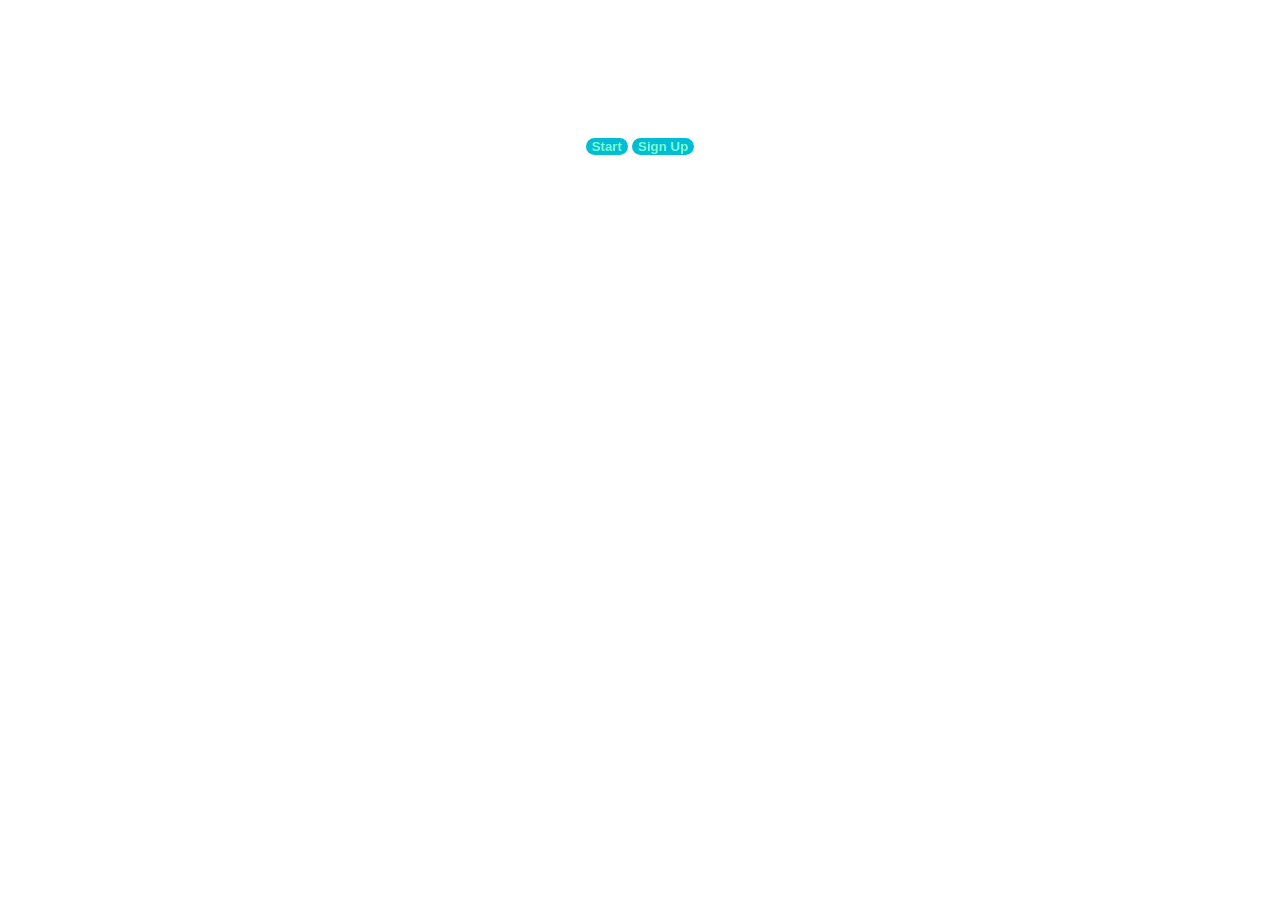
<file: index.html>
<!DOCTYPE html>
<html lang="en">
<head>
  <meta charset="UTF-8">
  <meta name="viewport" content="width=device-width, initial-scale=1.0">
  <title>Welcome My TodoApp</title>
</head>
<style>
  button{
    margin-top: 30px;
    border: none;
    border-radius: 25px;
    background-color: #00bcd4;
    font-weight: bolder;
    color: aquamarine;
   
   
  }
  button:hover{
    background-color: aquamarine;
    color: #00bcd4;
  }
  h1{
    margin-top: 50px;
    color: #fff;
   
  }
  
</style>
<body style="text-align: center;background-image: url('https://img.freepik.com/premium-photo/office-work-flat-lay-girl-writing-list-clip-board-computer-supplies-coffee_73169-58.jpg');">
  <h1>Welcome  TodoApp</h1>

<a href="html.html"><button onclick="todo()">Start</button></a>
<a href="sign.html"><button>Sign Up</button></a>
</body>
</html>
</file>
